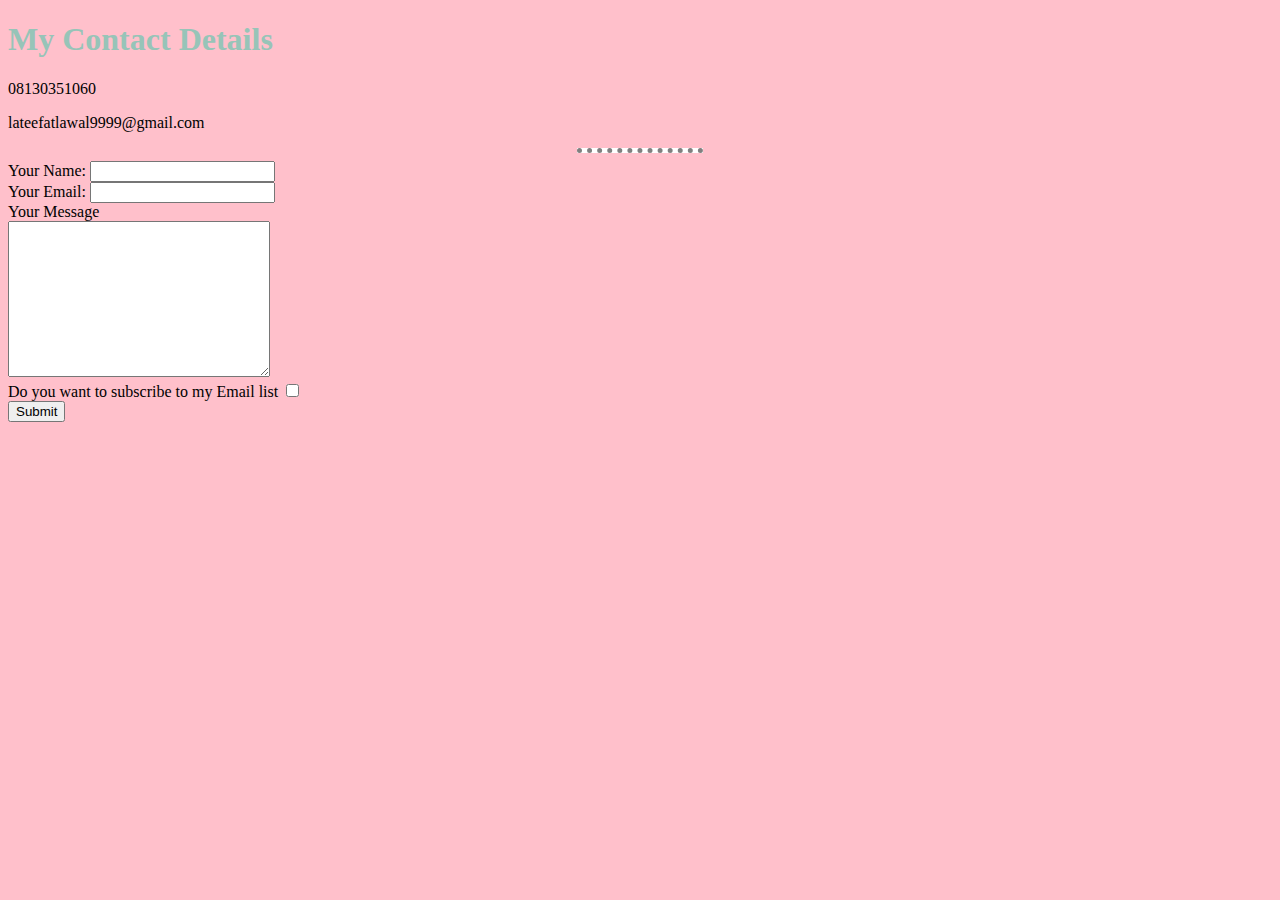
<file: contact.html>
<!DOCTYPE html>
<html lang="en" dir="ltr">
  <head>
    <meta charset="utf-8">
    <title>Contact Me</title>
    <link rel="stylesheet" href="css/styles.css">
  </head>
  <body>
     <h1>My Contact Details</h1>
     <p>08130351060</p>
     <p>lateefatlawal9999@gmail.com</p>
     <hr>
    <form action="mailto:lateefatlawal9999@gmail.com" method="post" enctype="text/plain">
       <label>Your Name:</label>
       <input type="text" name="" value=""><br>
       <label>Your Email:</label>
       <input type="email" name="" value=""><br>
       <label>Your Message</label><br>
       <textarea name="message" rows="10" cols="30"></textarea><br>
       <label>Do you want to subscribe to my Email list</label>
       <input type="checkbox" name="" value=""><br>
       <input type="Submit" name="">
    </form>

  </body>
</html>
</file>
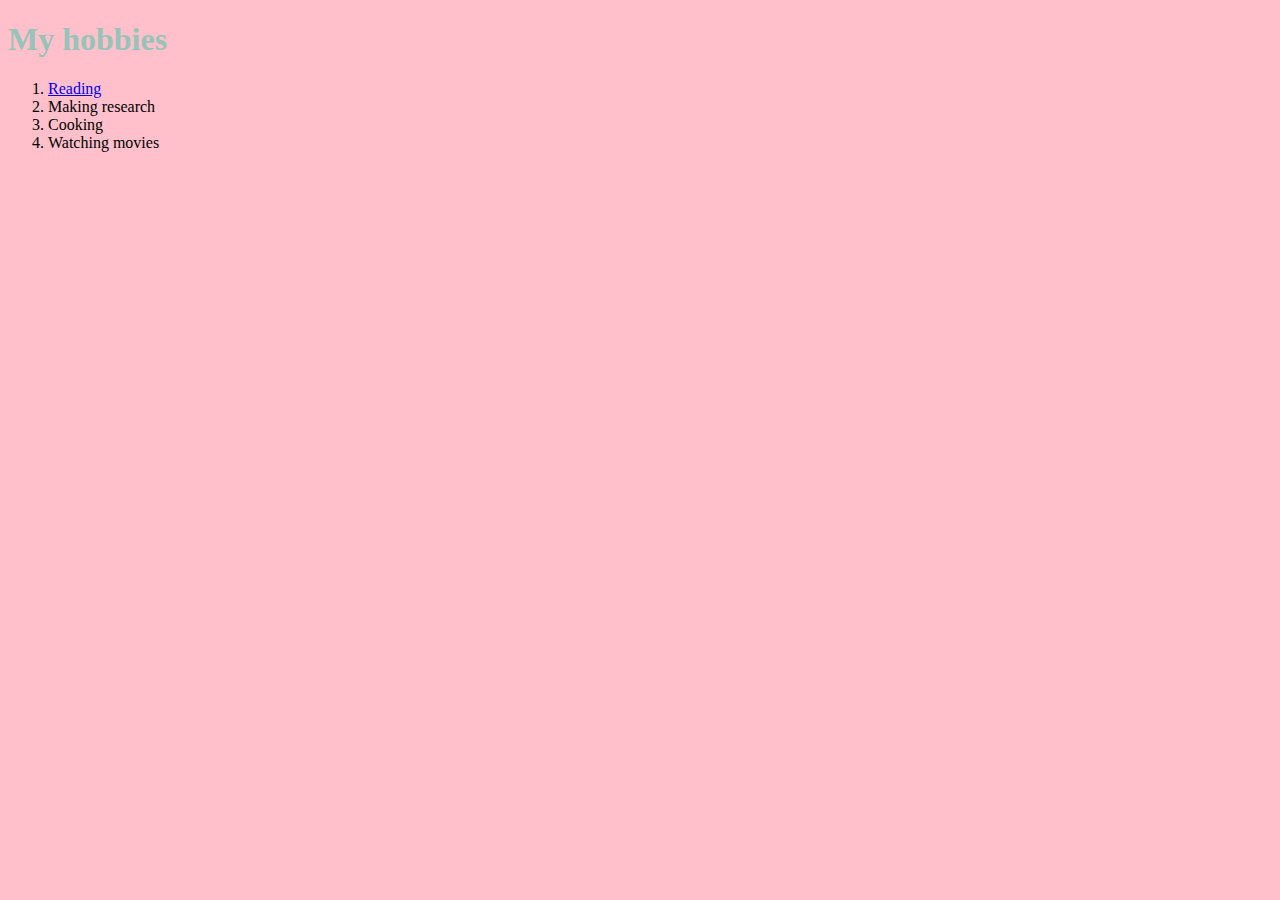
<file: hobbies.html>
<!DOCTYPE html>
<html lang="en" dir="ltr">
  <head>
    <meta charset="utf-8">
    <title>My hobbies</title>
    <link rel="stylesheet" href="css/styles.css">
  </head>
  <body>
    <h1>My hobbies</h1>
    <ol>
      <li><a href="https://lawallateefat.com/organicherbsandoils">Reading</a></li>
      <li>Making research</li>
      <li>Cooking</li>
      <li>Watching movies</li>
    </ol>

  </body>
</html>
</file>
<file: css/styles.css>
body {
  background-color: pink;
}


 h1{
   color: #97C4B8;
 }

 h3{
   color: #8CC0DE;
 }
 img{
   height: 150px;
 }

hr{
   background-color: white;
   border-style: none;
   border-top: dotted;
   border-color: grey;
   border-width: 5px;
   width: 10%;
 }
#profile {
  background-color: pink;
  padding: 3% 5%;
  text-align: center;
}
</file>
